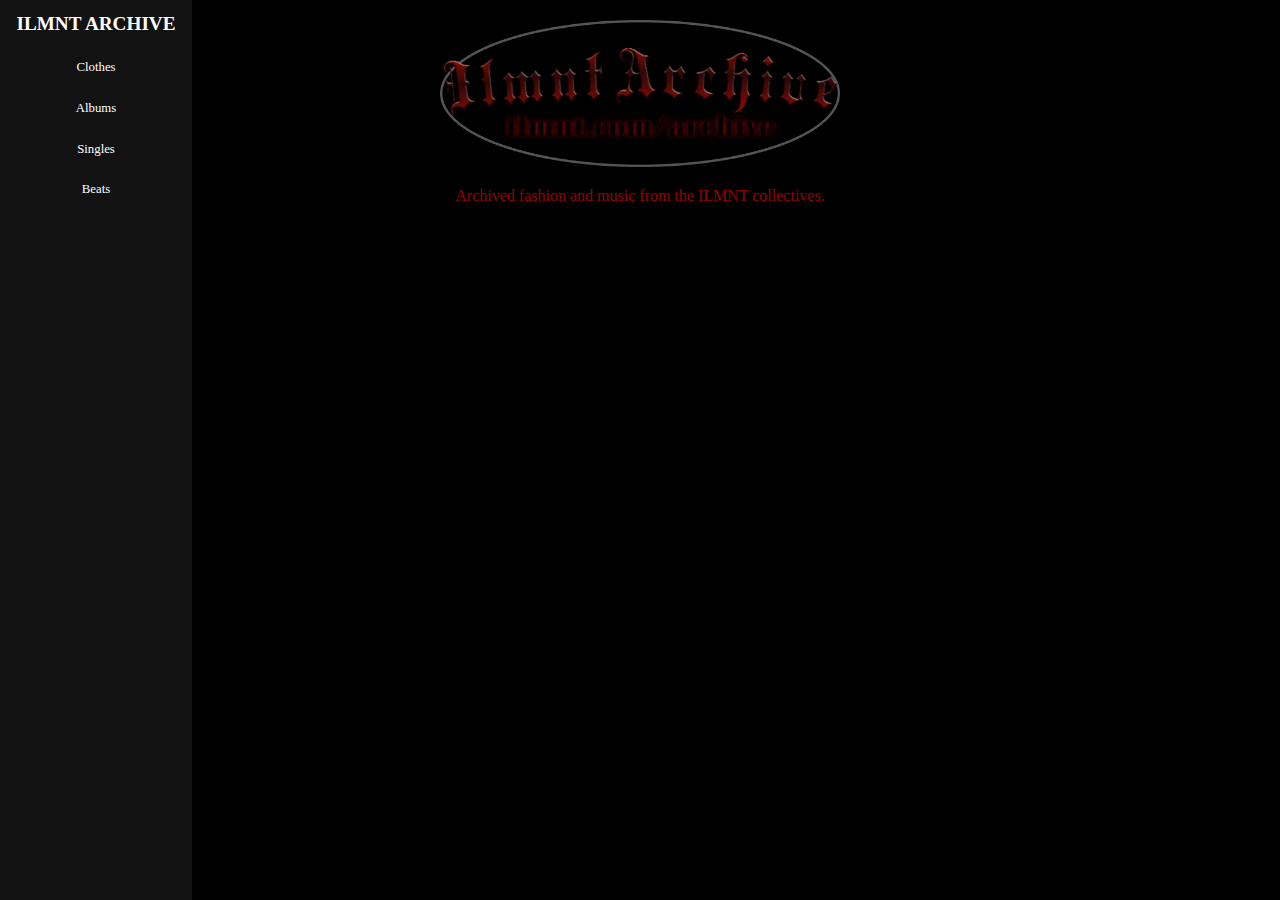
<file: index.html>
<!DOCTYPE html>
<html lang="en">
<head>
    <meta charset="UTF-8">
    <meta name="viewport" content="width=device-width, initial-scale=1.0">
    <link rel = "stylesheet" href = "mainpagestyle.css">
    <link id = "favicon" rel = "icon" type="image/x-icon" href = "favicon.png">
    <title>ilmnt vault</title>
</head>
<body>
    <div class = "sideBar">
        <h1 class = "sideBarHeader">ILMNT ARCHIVE</h1>
        <p class = "sideBarText">Clothes</p>
        <p class = "sideBarText">Albums</p>
        <p class = "sideBarText">Singles</p>
        <p class = "sideBarText">Beats</p>
    </div>
    <image class = "pageLogo" src = "logo.png">
    <p>Archived fashion and music from the ILMNT collectives.</p>
</body>
<script>
    document.addEventListener('DOMContentLoaded', function(){
        let firstWord = "ilmnt";
        let secondWord = "archive";
        let firstPic = 'favicon.png';
        let secondPic = 'favicon2.png';
        let toggle = true;
        let faviconToggle = true;

        setInterval(function(){
            document.title = toggle ? firstWord : secondWord; 
                toggle = !toggle; 
        }, 1000);

        setInterval(function(){
            document.getElementById('favicon').href = faviconToggle ? firstPic : secondPic; 
                faviconToggle = !faviconToggle; 
        }, 500);
    });
</script>
</html>
</file>
<file: mainpagestyle.css>
/*FONTS BELOW*/
@import url('https://fonts.googleapis.com/css2?family=Poppins:ital,wght@0,100;0,200;0,300;0,400;0,500;0,600;0,700;0,800;0,900;1,100;1,200;1,300;1,400;1,500;1,600;1,700;1,800;1,900&display=swap');

html{
    color: rgb(152, 0, 0); 
    background-color: #000000;
    text-align: center;
}

body{
    padding: 0; 
    margin: 0; 
}

.topBar{
    width: 100%;
    display: flex; 
}

.topBar2{
    display: flex; 
    height: 50px;
    margin: 20px;  
    background-color: rgb(93, 93, 93); 
    border-radius: 20px;
    justify-content: center;
    align-items: center;
}

.centerWarning{
    text-align: center; 
    width: 150px; 
    margin: 15px
}

.pageLogo{
    width: 400px; 
    padding-top: 20px;
}

.sideBar{
    width: 15vw; 
    height: 100%; 
    position: fixed; 
    text-align: center;
    background-color: rgb(18, 18, 18); 
}

.sideBarText{
    color: white; 
    font-family:'Times New Roman', Times, serif; 
    font-size: 1vw; 
    padding: 1vw; 
    margin: 0; 
}

.sideBarHeader{
    color: white; 
    font-family:'Times New Roman', Times, serif; 
    font-size: 1.5vw; 
    padding: 1vw; 
    margin: 0; 
}
</file>
